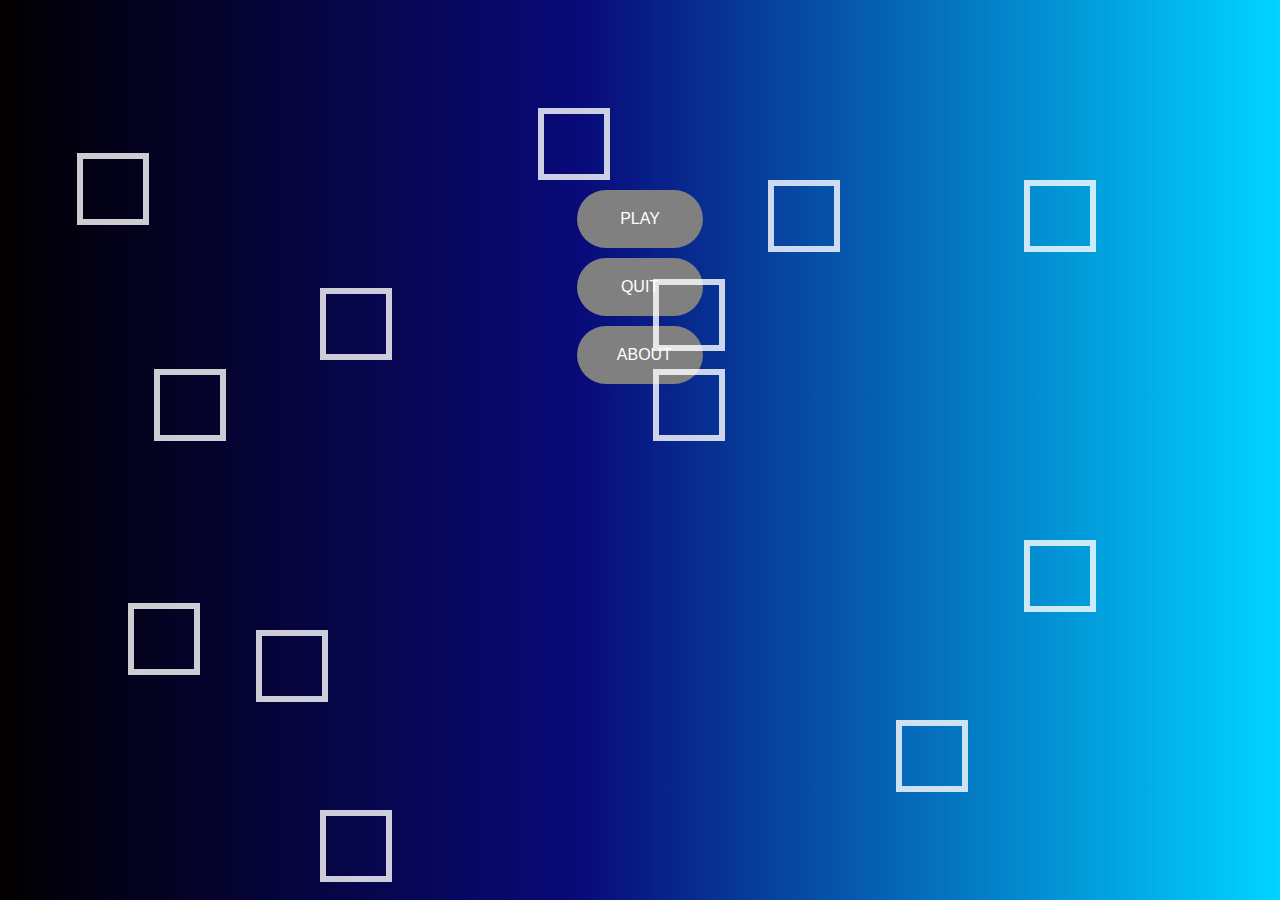
<file: index.html>
<!DOCTYPE html>
<html lang="en">

<head>
    <meta charset="UTF-8">
    <meta name="viewport" content="width=device-width, initial-scale=1.0">
    <title>PACMAN MENU</title>
    <link rel="shortcut icon" type="image/jpg" href="favicon.jpg"> 
   
    <style>
        body {
            background: linear-gradient(90deg, rgba(2, 0, .6, 1)0%, rgba(9, 9, 121, 1)45%, rgba(0, 212, 255, 1)100%);
        }
        
         .box div{
    position:absolute ;
    width:60px;
    height:60px;
    background-color:transparent ;
    border:6px solid rgba(255,255,255,0.8) ;

}
        .box div:nth-child(1){
    top: 12%;
    left: 42%;
    animation: animate 10s linear infinite;
}
.box div:nth-child(2){
    top: 70%;
    left: 20%;
    animation: animate 7s linear infinite;
}
.box div:nth-child(3){
    top: 17%;
    left: 6%;
    animation: animate 10s linear infinite;
}
.box div:nth-child(4){
    top: 20%;
    left: 60%;
    animation: animate 10s linear infinite;
}
.box div:nth-child(5){
    top: 67%;
    left: 10%;
    animation: animate 6s linear infinite;
}
.box div:nth-child(6){
    top: 80%;
    left: 70%;
    animation: animate 13s linear infinite;
}
.box div:nth-child(7){
    top: 60%;
    left: 80%;
    animation: animate 15s linear infinite;
}
.box div:nth-child(8){
    top: 32%;
    left: 25%;
    animation: animate 16s linear infinite;
}
.box div:nth-child(9){
    top: 90%;
    left: 25%;
    animation: animate 9s linear infinite;
}
.box div:nth-child(10){
    top: 20%;
    left: 80%;
    animation: animate 5s linear infinite;
}
.box div:nth-child(11){
    top: 41%;
    left: 12%;
    animation: animate 9s linear infinite;
}
.box div:nth-child(12){
    top: 31%;
    left: 51%;
    animation: animate 9s linear infinite;
}
.box div:nth-child(13){
    top: 41%;
    left: 51%;
    animation: animate 11s linear infinite;
}
        @keyframes animate{
  0%{
      transform: scale(0) translate(0) rotate(0);
      opacity: 1;
  }
  100%{
    transform: scale(1.3) translate(-90px) rotate(360deg);
    opacity: 0;
  }
}  

        button {
            background-color: grey;
            border: none !important;
            color: white;
            padding: 20px 40px;
            font-size: 16px;
            margin: 4px 2px;
            border-radius: 50px;
            cursor: pointer;
            display: block;
            margin:0 auto;
            margin-bottom: 10px;
            width:10%;
        }

        button:focus {
            outline: none;
        }
        .container {
            text-align: center;
            margin-top: 15%;
        }
        #button1:hover {
        background-color:black ;
        text-decoration: underline;
        }
        #button2:hover {
        background-color:black  ;
        text-decoration: underline;
        }
        #button3:hover {
        background-color:black ;
        text-decoration: underline;
        }
        #image{
            width: 450px;
            height: auto;
            margin-left: auto;
            margin-right: auto;
            display: none;
            
        }


      
    </style>

  

</head>

<body>
    
    <div>
        <img src="aboutpac.jpg" id="image" alt="About PacMan" />
   </div>

    <div class="container">
        
        <button id="button1">PLAY</button>
        <button id="button2">QUIT</button>
        <button id="button3" onclick="imageShow()">ABOUT</button>
      
    </div>
<div class="box">
        <div></div>
        <div></div>
        <div></div>
        <div></div>
        <div></div>
        <div></div>
        <div></div>
        <div></div>
        <div></div>
        <div></div>
        <div></div>
        <div></div>
        <div></div>
    </div>
</div>
      
    </div>
    
    <script type="text/javascript">
        document.getElementById("button1").onclick = function () {
            location.href = "main.html";
        };
        document.getElementById("button2").onclick = function () {
            location.href = "https://www.google.com/";
        };
        function imageShow(){
                    document.getElementById('image').style.display = "block";
                }
                
    </script>
</body>

</html
</file>
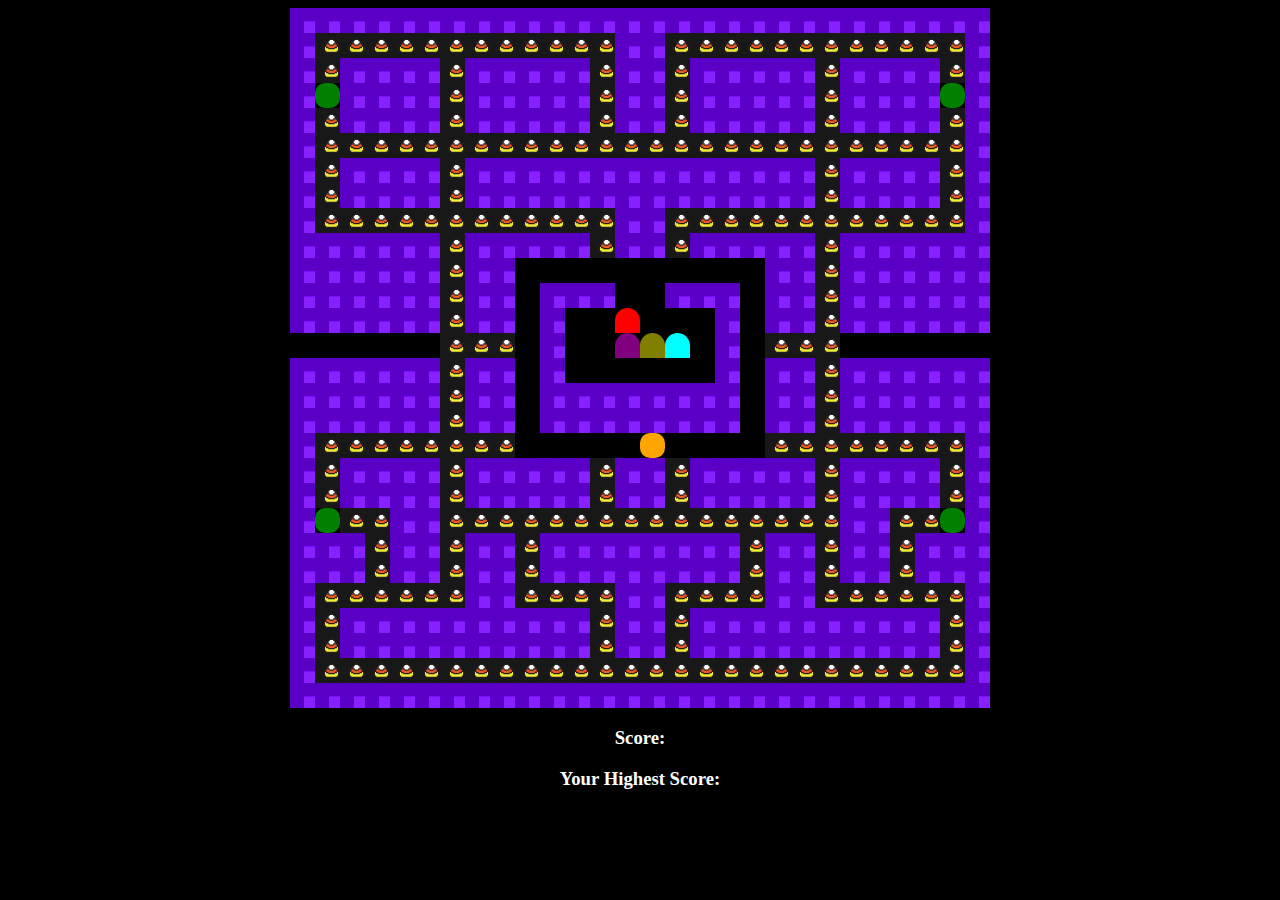
<file: main.html>
<!DOCTYPE html>
<html lang="en" dir="ltr">
  <head>
    <meta charset="utf-8">
    <title>Pacman</title>
    <link rel="shortcut icon" type="image/jpg" href="favicon.jpg">
    <link rel="stylesheet" href="style.css">
    <script src="index.js" charset="utf-8"></script>
  </head>
  <body>
    <div class="grid" id="win"></div>
    <h3 style="color: white;"><center>Score:<span id="score"></span></center></h3>
    <h3 style="color: white;"><center> Your Highest Score:<span id="hScore" style="color: white;"></span></center></h3>
      <button type="button" id="myBtn" onclick="window.location.reload();">NEW GAME</button>
      <!-- <p id="text"></p> -->
  </body>
</html>
</file>
<file: style.css>
body{
    text-align: center;
    background: black;
}

.grid {
    display: flex;
    flex-wrap: wrap;
    margin-left: auto;
    margin-right: auto;
    width: 700px;
    height: 700px;
    /* border: solid black; */
}

.grid div {
    width: 25px;
    height: 25px;
}


button {
    background-color: grey;
    border: none !important;
    color: white;
    padding: 10px 20px;
    font-size: 15px;
    margin: 8px 4px;
    border-radius: 20px; 
    cursor: pointer;
    display:block;
    margin:0 auto;
    margin-bottom: 10px;
    width:10%;
}

button:focus {
    outline: none;
}
button:hover {
    background-color:black ;
    /* text-decoration: underline; */
    }

    img {
    /* display: block;
    margin-left: auto;
    margin-right: auto;
    width: 50%;
    height: 80%; */
    max-height: 100%;  
    max-width: 100%; 
    position: absolute;  
    top: 0;  
    bottom: 0;  
    left: 0;  
    right: 0;  
    margin: auto;
    
    
}
#hScore{
    font-size: 20px;
    color: black;
}

.bg{
    width: 25px;
    height: 25px;
    background-image: url('bg.png');
    display: inline-block;
}

.pac-dot {
    /*background-color: yellow;   
    border: 5px solid white;
    box-sizing: border-box;
    border: solid gray;*/
    width: 25px;
    height: 25px;
    background-image: url('coin1.png');
    display: inline-block;
}

.wall {
    /*background-color: blue;*/
    width: 25px;
    height: 25px;
    background-image: url('wall.png');
    display: inline-block;
}

.power-pellet {
    background-color: green;
    border-radius: 10px;
}

.blinky {
    background-color: red;
    border-top-left-radius:70px;
    border-top-right-radius:70px;
    animation:blinky 0.2s infinite;
}

@keyframes blinky{
    50%{
        background:hotpink;
    }
}

.pinky {
    background-color: purple;
    border-top-left-radius:70px;
    border-top-right-radius:70px;
    animation:pinky 0.2s infinite;
}

@keyframes pinky{
    50%{
        background:#b19cd9;
    }
}


.inky {
    background-color: cyan;
    border-top-left-radius:70px;
    border-top-right-radius:70px;
    animation:inky 0.2s infinite;
}

@keyframes inky{
    50%{
        background:cyan;
    }
}

.clyde {
    background-color: olive;
    border-top-left-radius:70px;
    border-top-right-radius:70px;
    animation:clyde 0.2s infinite;
}

@keyframes clyde{
    50%{
        background:#b8bc86;
    }
}

.pac-man {
    background-color: orange;
    border-radius: 10px;
    /*width: 25px;
    height: 25px;
    background-image: url('pacman.png');
    display: inline-block;*/
}

.immune-pac-man{
    background-color: red;
    border-radius: 10px;
}

.scared-ghost {
    background-color: aquamarine;
    border-top-left-radius:70px;
    border-top-right-radius:70px;
    animation:scared-ghost 0.2s infinite;
}

@keyframes scared-ghost{
    50%{
        background:white;
    }
}

/* #text{
 text-align: center;
 color: orangered;
} */


#myBtn {
    display: none;
}
</file>
